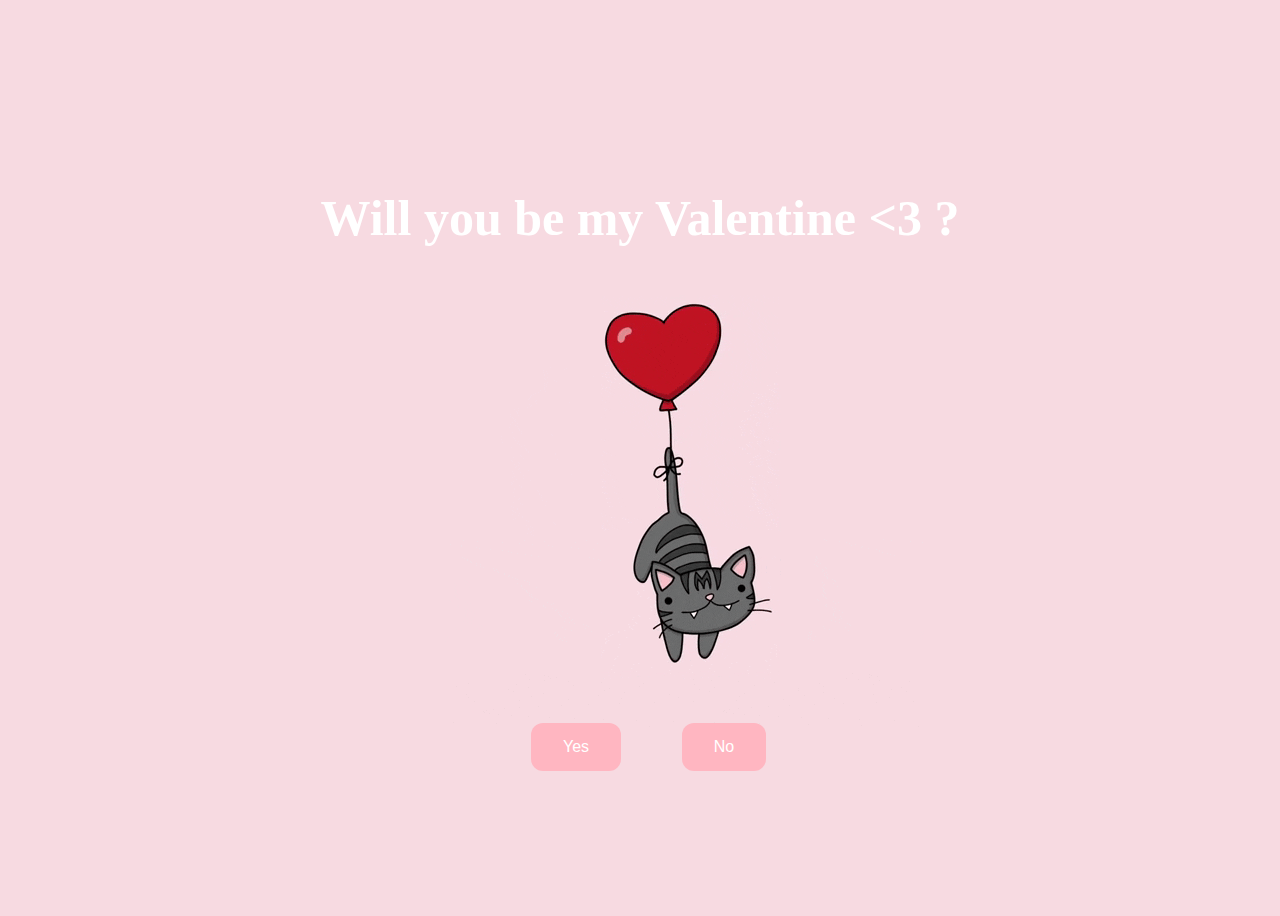
<file: index.html>
<!DOCTYPE html>
<html lang="en">
    <head>
        <link rel="stylesheet" href="./style/css/styles.css">
        
    </head> 
    <body>
        <div class="container">
            <div >
                <h1 class = "header_text">Will you be my Valentine <3 ?</h1>
            </div>
            <div class="gif_container">
                <img src="./style/images/giphys.gif" alt="Cute animated illustration">
            </div>
            <div class = "buttons">
                <button class="btn" id = "yesButton" onclick="nextPage()">Yes</button>
                <button class="btn" id="noButton" onclick="moveButton()">No</button>
                <script>
                    function nextPage() {
                        window.location.href = "yes.html";
                    }
                    
                    function moveButton() {
                        var x = Math.random() * (window.innerWidth - document.getElementById('noButton').offsetWidth);
                        var y = Math.random() * (window.innerHeight - document.getElementById('noButton').offsetHeight);
                        document.getElementById('noButton').style.left = `${x}px`;
                        document.getElementById('noButton').style.top = `${y}px`;
                    }
                </script> 
            </div>
        </div>
       
    </body> 
</html>
</file>
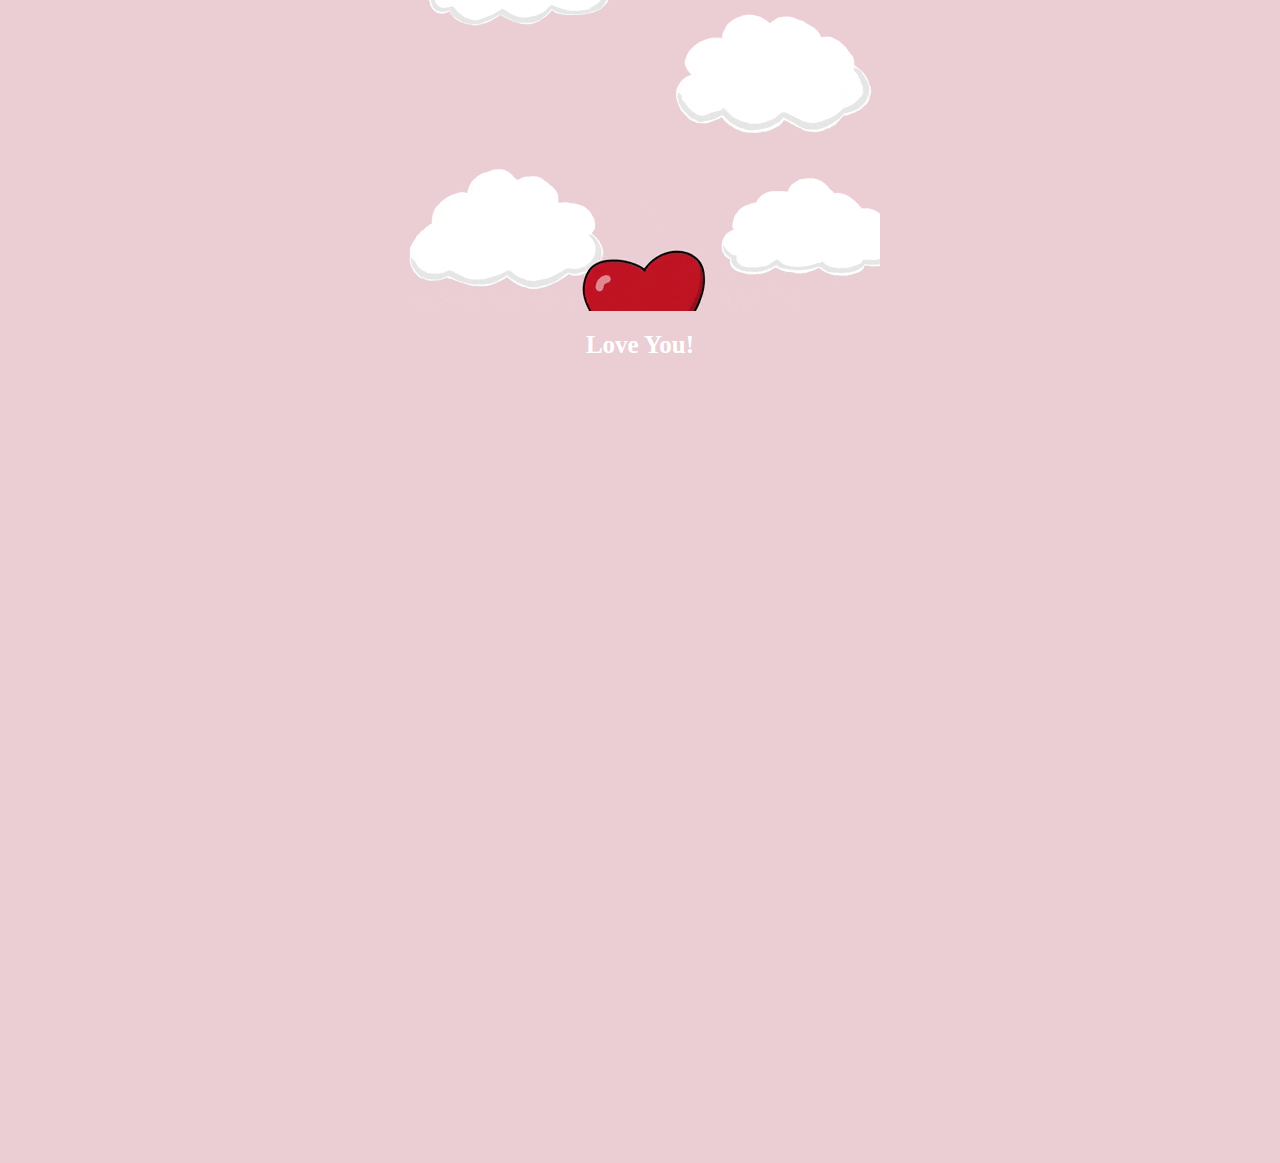
<file: yes.html>
<!DOCTYPE html>
<html lang="en">
    <head>
        <link rel="stylesheet" href="./style/css/yes_styles.css">
        
    </head> 
    <body>
        <div class="container">
            <div >
                <h1 class = "header_text">Yeehaw!!! </h1>
            </div>
            <div class="gif_container">
                <img src="./style/images/giphy.gif" alt="Cute animated illustration">
            </div>
            <p class = "text"> Love You!</p>
            <div >
                <iframe name="opinionstage-widget" src="https://www.opinionstage.com/api/v2/widgets/a7927996-f5a8-443e-81d9-b5ec37f7cd91/iframe?em=1" data-opinionstage-iframe="a7927996-f5a8-443e-81d9-b5ec37f7cd91" width="100%" height="800" scrolling="auto" style="border: none;" frameBorder="0" allow="fullscreen" webkitallowfullscreen="true" mozallowfullscreen="true" loading="lazy" referrerpolicy="no-referrer-when-downgrade"></iframe>
            </div>
        </div>
       
    </body> 
</html>
</file>
<file: style/css/styles.css>
body {
    display: flex;
    justify-content: center;
    align-items: center;
    height: 100vh;
    background-color: #F7DAE1;
}

/* Position the "No" button absolutely within body */ 
#noButton {
    position: absolute;
    margin-left: 150px;
    transition: 0.5s;
    /* Smooth movement */
}

#yesButton {
    position: absolute;
    margin-right: 150px;
    /* Smooth movement */
}

.header_text {
    font-family: 'Nunito';
    font-size: 50px;
    font-weight: bold;
    color: white;
    text-align: center;
    margin-top: 20px;
    margin-bottom: 0px;
}

.buttons {
    display: flex;
    flex-direction: row;
    justify-content: center;
    align-items: center;
    margin-top: 20px;
    margin-left: 20px;
    /* optional: adds some space between the buttons */
}

.btn {
    background-color: #FFB6C1;
    color: white;
    padding: 15px 32px;
    text-align: center;
    display: inline-block;
    font-size: 16px;
    margin: 4px 2px;
    cursor: pointer;
    border: none;
    border-radius: 12px;
    transition: background-color 0.3s ease;
}

.btn:hover {
    background-color: #FAF9F6;
}

.gif_container {
    display: flex;
    justify-content: center;
    align-items: center;
    margin-left: 90px;
}
</file>
<file: style/css/yes_styles.css>
body {
    display: flex;
    justify-content: center;
    align-items: center;
    height: 100vh;
    background-color: #EBCED3;
}

/* Position the "No" button absolutely within body */
#noButton {
    position: absolute;
    margin-left: 150px;
    transition: 0.5s;
    /* Smooth movement */
}

#yesButton {
    position: absolute;
    margin-right: 150px;
    /* Smooth movement */
}

.header_text {
    font-family: 'Nunito';
    font-size: 50px;
    font-weight: bold;
    color: white;
    text-align: center;
    margin-top: 20px;
    margin-bottom: 0px;
}

.text {
    font-family: 'Nunito';
    font-size: 25px;
    font-weight: bold;
    color: white;
    text-align: center;
    margin-top: 20px;
    margin-bottom: 0px;
}

.buttons {
    display: flex;
    flex-direction: row;
    justify-content: center;
    align-items: center;
    margin-top: 20px;
    margin-left: 20px;
    /* optional: adds some space between the buttons */
}

.btn {
    background-color: #FFB6C1;
    color: white;
    padding: 15px 32px;
    text-align: center;
    display: inline-block;
    font-size: 16px;
    margin: 4px 2px;
    cursor: pointer;
    border: none;
    border-radius: 12px;
    transition: background-color 0.3s ease;
}

.btn:hover {
    background-color: #FAF9F6;
}

.gif_container {
    display: flex;
    justify-content: center;
    align-items: center;
}
</file>
